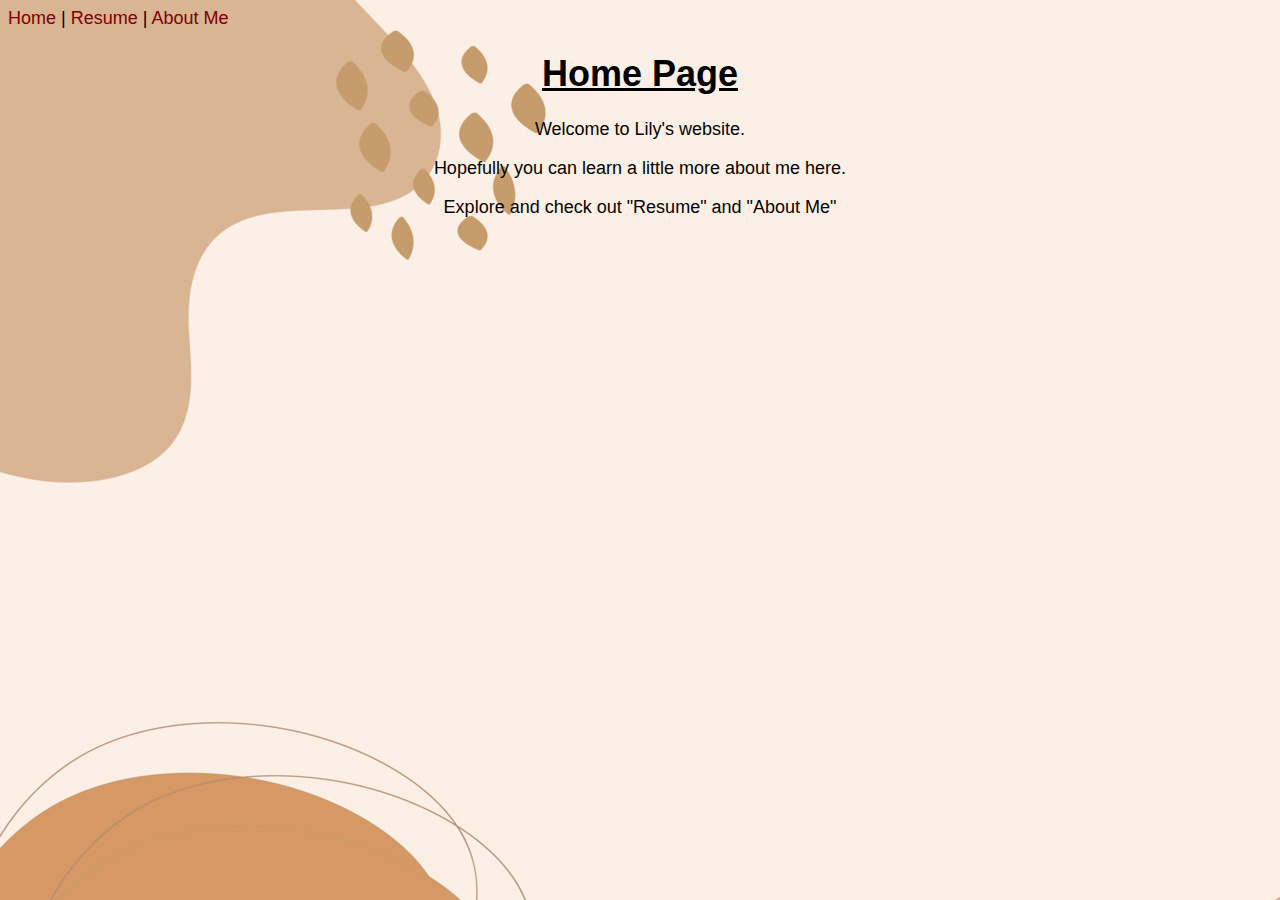
<file: html final/index1.html>
<!DOCTYPE html>
<html lang="en">
<head>
    <meta charset="UTF-8">
    <meta http-equiv="X-UA-Compatible" content="IE=edge">
    <meta name="viewport" content="width=device-width, initial-scale=1.0">
    <title>Lily Tait's Home Page</title>
    <style>
        body {
            font-family: Arial, Helvetica, sans-serif;
            font-size: 15px;
            color:saddlebrown;
        }
    </style>
</head>
<body class="homepg">
    <a href="index.html">Home</a> |
    <a href="html/resume.html"> Resume</a> |
    <a href="html/aboutme.html">About Me</a>
    <link rel="stylesheet" href="styles/styles.css">

    <h1 style="text-decoration: underline;" class="center">Home Page</h1>

    <p class="center">Welcome to Lily's website.</p> 

    <p class="center">Hopefully you can learn a little more about me here.</p>

    <p class="center">Explore and check out "Resume" and "About Me" </p>

</body>
</html>
</file>
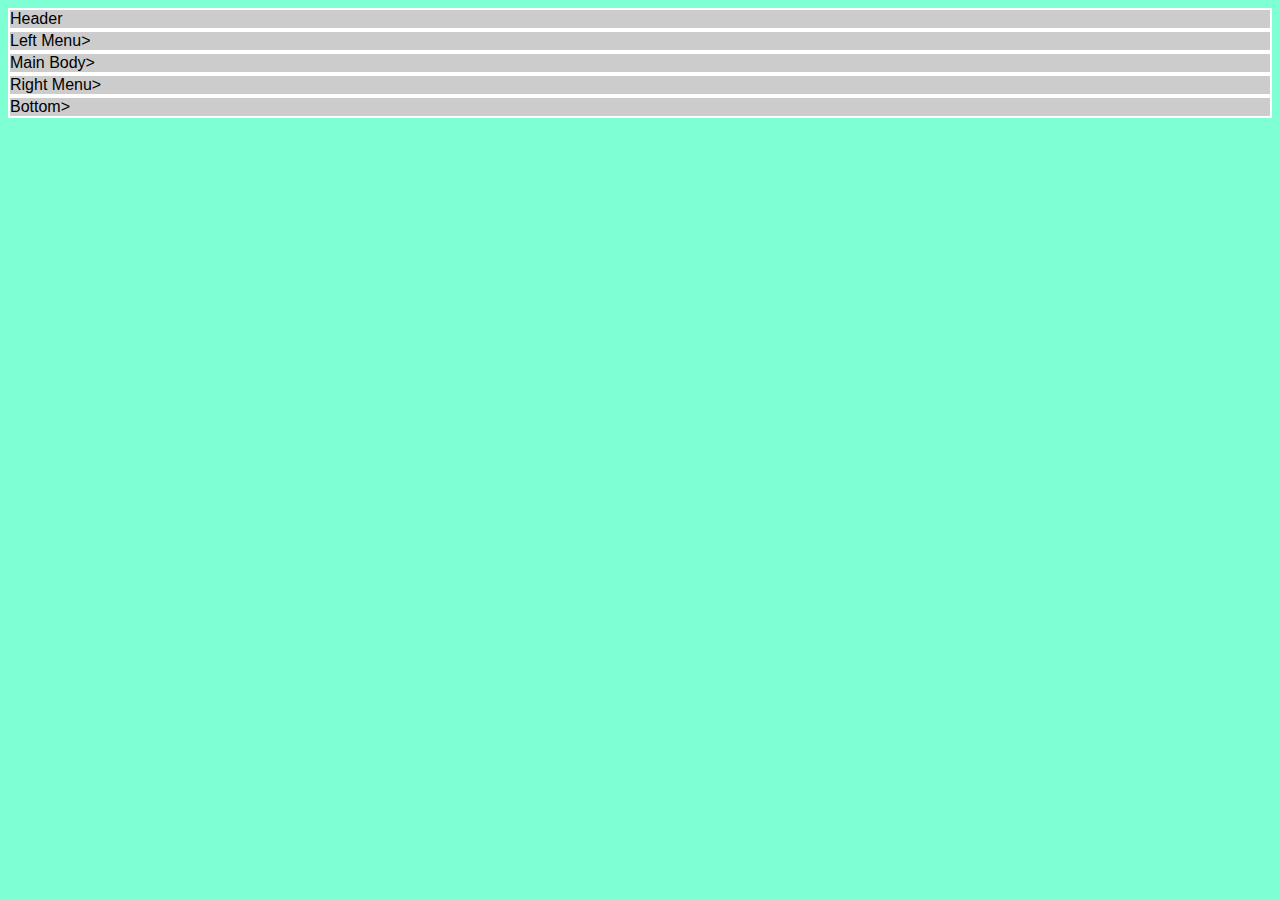
<file: html final/html/layout.html>
<!DOCTYPE html>
<html lang="en">
<head>
    <meta charset="UTF-8">
    <meta http-equiv="X-UA-Compatible" content="IE=edge">
    <meta name="viewport" content="width=device-width, initial-scale=1.0">
    <title>Layout Template</title>
    <link rel="stylesheet" href="../styles/layoutstyles.css">
</head>
<body>
    <div class="common">Header</div>
    <div class="common">Left Menu</divclass>></div>
    <div class="common">Main Body</divclass>></div>
    <div class="common">Right Menu</divclass>></div>
    <div class="common">Bottom</divclass>></div>
</body>
</html>
</file>
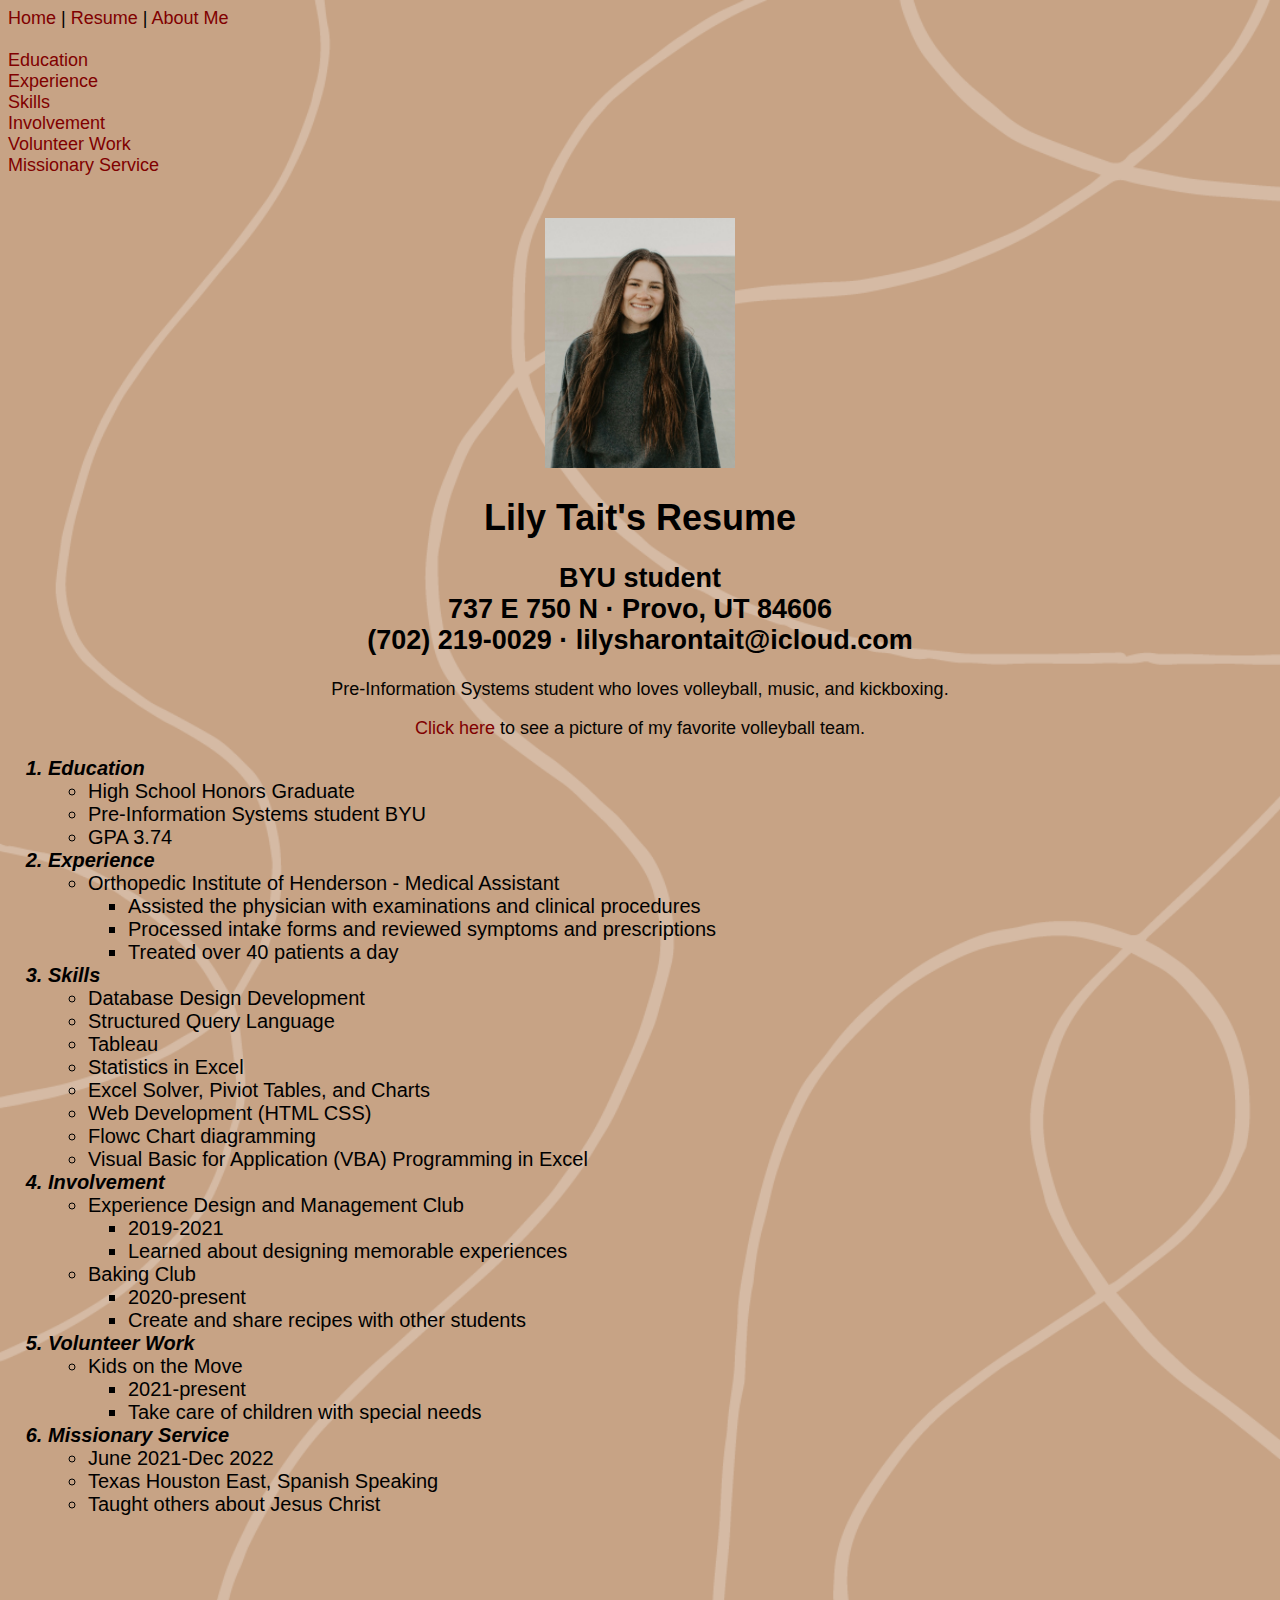
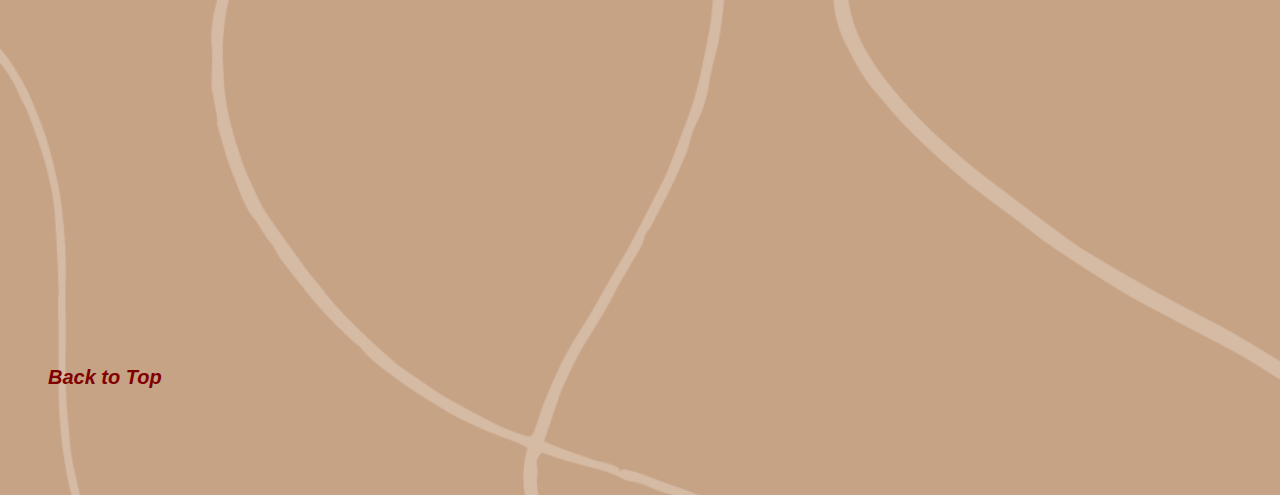
<file: html final/html/resume.html>
<!DOCTYPE html>
<html lang="en">
<head>
    <meta charset="UTF-8">
    <meta http-equiv="X-UA-Compatible" content="IE=edge">
    <meta name="viewport" content="width=device-width, initial-scale=1.0">
    <title>My Resume</title>
    <style>
        
    </style>
</head>
<body class="resumepic">
    <a href="../../index.html" id="top">Home</a> |
    <a href="#"> Resume</a> |
    <a href="aboutme.html">About Me</a> <br><br>
    <link rel="stylesheet" href="../styles/styles.css">

    <a href="#edu">Education</a> <br>
    <a href="#exp">Experience </a> <br>
    <a href="#ski">Skills</a> <br>
    <a href="#inv">Involvement</a> <br>
    <a href="#vol">Volunteer Work</a> <br>
    <a href="#mis">Missionary Service</a> <br>

    <br><br>
    <center><img src= "../photos/lilyheadshot.jpg" alt="Lily Tait's headshot" width="190" height="250"></center>
    <h1 class="center">Lily Tait's Resume</h1>
    <h2 class="center">BYU student <br> 
    737 E 750 N · Provo, UT 84606<br>
    (702) 219-0029 · lilysharontait@icloud.com</h2>

    <p class="center">Pre-Information Systems student who loves volleyball, music, and kickboxing.</p>

    <p class="center"> 
        <a href="https://twitter.com/BYUwvolleyball/status/1599231228028555264/photo/1" target="_blank" title="BYU womens volleyball team">Click here</a> to see a picture of my favorite volleyball team.
    </p>

    <ol>
        <li id="edu" class="resumelistheading bold italic">Education
            <ul>
                <li>High School Honors Graduate</li>
                <li>Pre-Information Systems student BYU</li>
                <li>GPA 3.74</li>
            </ul>
        </li>
        <li id="exp" class="resumelistheading bold italic">Experience
            <ul>
                <li>Orthopedic Institute of Henderson - Medical Assistant
                    <ul>
                        <li>Assisted the physician with examinations and clinical procedures</li>
                        <li>Processed intake forms and reviewed symptoms and prescriptions</li>
                        <li>Treated over 40 patients a day</li>
                    </ul>
                </li>
            </ul>
        </li>
        <li id="ski" class="resumelistheading bold italic">Skills
            <ul>
                <li>Database Design Development</li>
                <li>Structured Query Language</li>
                <li>Tableau</li>
                <li>Statistics in Excel</li>
                <li>Excel Solver, Piviot Tables, and Charts</li>
                <li>Web Development (HTML CSS)</li>
                <li>Flowc Chart diagramming</li>
                <li>Visual Basic for Application (VBA) Programming in Excel</li>
            </ul>
        </li>
        <li id="inv" class="resumelistheading bold italic">Involvement 
            <ul>
                <li>Experience Design and Management Club
                    <ul>
                        <li>2019-2021</li>
                        <li>Learned about designing memorable experiences</li>
                    </ul>
                </li>
                <li >Baking Club
                    <ul>
                        <li>2020-present</li>
                        <li>Create and share recipes with other students</li>
                    </ul>
                </li>
            </ul>
        </li>
        <li id="vol" class="resumelistheading bold italic">Volunteer Work
            <ul>
                <li>Kids on the Move
                    <ul>
                        <li>2021-present</li>
                        <li>Take care of children with special needs</li>
                    </ul>
                </li>
            </ul>
        <li id="mis" class="resumelistheading bold italic">Missionary Service
            <ul>
                <li>June 2021-Dec 2022</li>
                <li>Texas Houston East, Spanish Speaking</li>
                <li>Taught others about Jesus Christ</li>
            </ul>
            <p>&nbsp;</p>
            <p>&nbsp;</p>
            <p>&nbsp;</p>
            <p>&nbsp;</p>
            <p>&nbsp;</p>
            <p>&nbsp;</p>
            <p>&nbsp;</p>
            <p>&nbsp;</p>
            <p>&nbsp;</p>
            <p>&nbsp;</p>
            <a href="#top">Back to Top</a>
            <p>&nbsp;</p>
            <p>&nbsp;</p>
        </li>
    </ol>

</body>
</html>
</file>
<file: html final/styles/styles.css>
body {
    font-family: Arial, Helvetica, sans-serif;
    font-size: 15px;
    color: black;
    text-align: left;
}
li {
    font-family: Arial, Helvetica, sans-serif;
    font-size: 20px;
    color: black;
    font-style: normal;
    font-weight: normal;
}
.italic {font-style: italic;}
a {color: maroon;
    text-decoration: none;
}
a:hover{
    text-decoration: underline;
    font-weight: bold;
}
a:visited{
    color: blue;
}
p {
    color: rgb(5, 3, 1);
}
.resumewithheading {
    font-weight: bold;
    font-weight: normal;
}
.bold {font-weight: bold;}
.center {text-align: center;}

.homepg {
    background-image: url("../photos/homepage.jpg");
    background-size:auto;
    font-size: large;
}
.resumepic {
    background-image: url("../photos/resumepic.png");
    background-size:cover;
    font-size: large;
}
.aboutme {
    background-image: url("../photos/aboutme.png");
    background-size:auto;
    font-size: large;
}
.container {
    width: 80%;
    margin: 0 auto;
  }
.ol {
    margin-left: auto;
    margin-right: auto;
}
</file>
<file: html final/styles/layoutstyles.css>
body {
    background-color: aquamarine;
    font-family: Verdana, Geneva, Tahoma, sans-serif;
}

.common {
    background-color: #cccccc;
    border: 2px solid white
}
</file>
